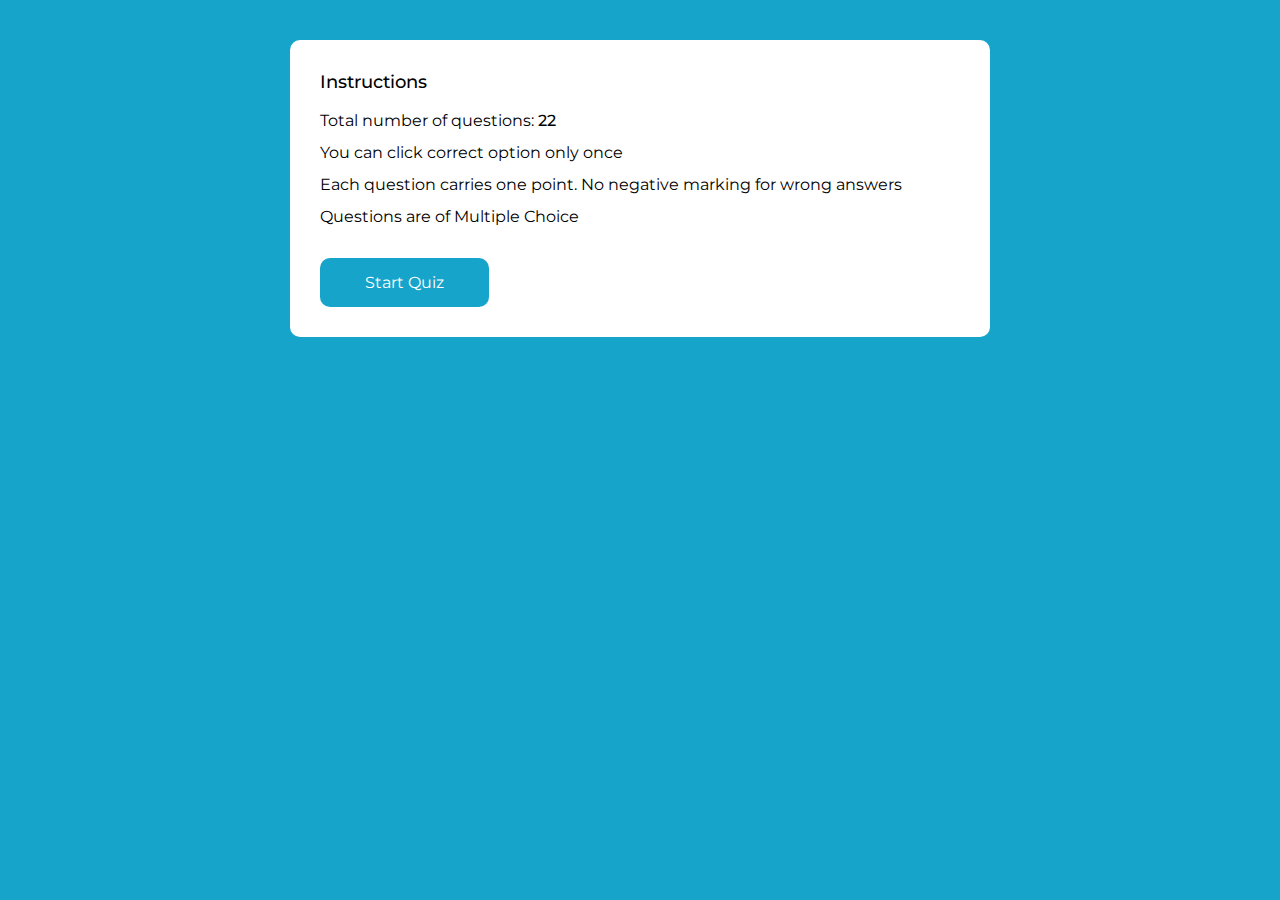
<file: KTF/index.html>
<!DOCTYPE html>
<html lang="en">

<head>
	<title>Quizziee</title>
	<link rel="icon" href="img/logo.png" type="image/x-icon">
	<meta name="viewport" content="width=device-width, initial-scale=1">
	<link rel="stylesheet" href="css/style.css">
</head>

<body>
    
	<div class="home-box custom-box">
		<h3>Instructions</h3>
		<p>Total number of questions: <span class="total-question"></span></p>
		<p>You can click correct option only once </p>
		<p>Each question carries one point. No negative marking for wrong answers</p>
		<p>Questions are of Multiple Choice  </p>
		<button type="button" class="btn" onclick="startQuiz()">Start Quiz</button>
		<!-- <label for="topic">Choose Topic:</label> -->

		<!-- <select name="topic" id="topic">
			 <option value="sports">Sports</option>
			<option value="logic">Logic</option>
			<option value="gk">GK</option>
			<option value="computer">Computer</option> -->
            <!-- <option value="math">Math</option> -->
		<!-- </select> -->  
	</div>

 <!-- dk ========================= -->
    <!-- <div class="quiz-box custom-box hide">
        <div class="question-number"></div>
        <div class="question-text"></div>
        <div class="option-container"></div>
        <div class="progress-bar-container">
            <div class="progress-bar" id="progress-bar"></div>
        </div>
        <div class="question-controls">
            <button type="button" class="btn skip-btn" onclick="skipQuestion()">Skip</button>
            <button type="button" class="btn save-next-btn" onclick="saveAndNext()">Save and Next</button>
        </div>
        <div class="answers-indicator"></div>
    </div>
    
    <div class="skipped-questions-box custom-box hide">
        <h3>Skipped Questions</h3>
        <ul id="skipped-questions-list"></ul>
        <button type="button" class="btn go-back-btn" onclick="resumeQuiz()">Back to Quiz</button>
    </div> -->
    <div class="quiz-box custom-box hide">
        <div class="question-number"></div>
        <div class="question-text"></div>
        <div class="option-container"></div>
        <div class="progress-bar-container">
            <div class="progress-bar" id="progress-bar"></div>
        </div>
        <div class="question-controls">
            <button type="button" class="btn skip-btn" onclick="skipQuestion()">Skip</button>
            <button type="button" class="btn save-next-btn" onclick="next()">Save & Next</button>
        </div>
        <div class="answers-indicator"></div>
    </div>
    
    <!-- dk============================== -->
    <div class="quiz-box custom-box hide">
        <div class="question-number">

        </div>
        <div class="question-text">

        </div>
        <div class="option-container">

        </div>
        <div class="next-question-btn">
            <button type="button" class="btn next-btn" onclick="next()">Save & Next</button>
            <button type="button" class="btn exit-btn" onclick="quizOver()">Skip</button>
        </div>
        <div class="answers-indicator">

        </div>
    </div>

    <div class="result-box custom-box hide">
        <h1>Result</h1>
        <table>
            <tr>
                <td>Total Question</td>
                <td><span class="total-question"></span></td>
            </tr>
            <tr>
                <td>Attempt</td>
                <td><span class="total-attempt"></span></td>
            </tr>
            <tr>
                <td>Correct</td>
                <td><span class="total-correct"></span></td>
            </tr>
            <tr>
                <td>Wrong</td>
                <td><span class="total-wrong"></span></td>
            </tr>
            <tr>
                <td>Percentage</td>
                <td><span class="percentage"></span></td>
            </tr>
            <tr>
                <td>Your Total Score</td>
                <td><span class="total-score"></span></td>
            </tr>
        </table>
        <!-- <button type="button" class="btn try-again-btn" onclick="tryAgain()">Try Again</button> -->
        <button type="button" class="btn go-home-btn" onclick="goToHome()">Go To Home</button>
    </div>

    <script src="js/question.js"></script>
    <script src="js/app.js"></script>
</body>
</html>
</file>
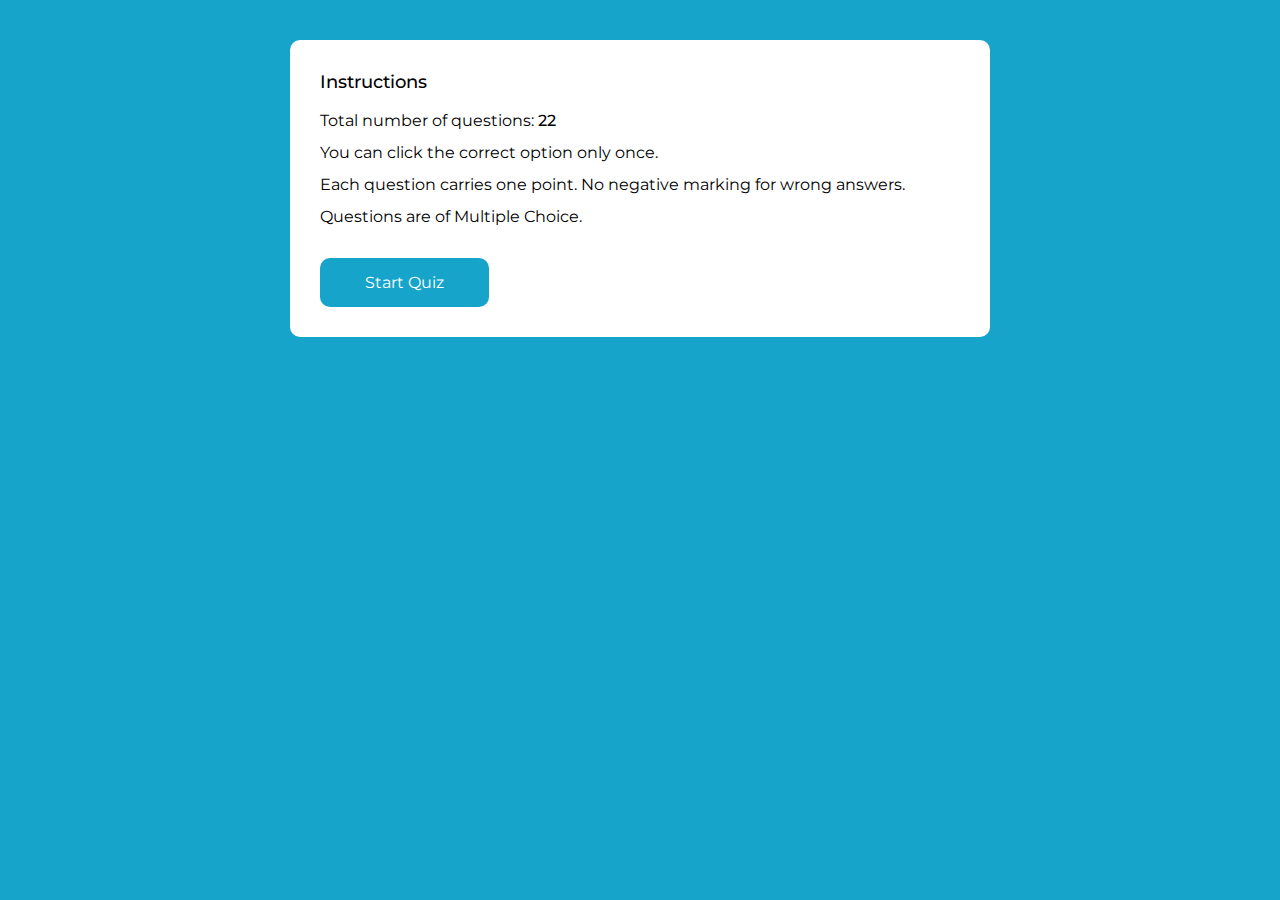
<file: KTF/KTF/index.html>
<!DOCTYPE html>
<html lang="en">

<head>
    <title>Quizziee</title>
    <link rel="icon" href="img/logo.png" type="image/x-icon">
    <meta name="viewport" content="width=device-width, initial-scale=1">
    <link rel="stylesheet" href="css/style.css">
</head>

<body>
    <!-- Home Box -->
    <div class="home-box custom-box">
        <h3>Instructions</h3>
        <p>Total number of questions: <span class="total-question"></span></p>
        <p>You can click the correct option only once.</p>
        <p>Each question carries one point. No negative marking for wrong answers.</p>
        <p>Questions are of Multiple Choice.</p>
        <button type="button" class="btn" onclick="startQuiz()">Start Quiz</button>
    </div>

    <!-- Quiz Box -->
    <div class="quiz-box custom-box hide">
        <div class="question-number"></div>
        <div class="question-text"></div>
        <div class="option-container"></div>
        <div class="progress-bar-container">
            <div class="progress-bar" id="progress-bar"></div>
        </div>
        <div class="question-controls">
            <button type="button" class="btn skip-btn" onclick="skipQuestion()">Skip</button>
            <button type="button" class="btn save-next-btn" onclick="next()">Save & Next</button>
        </div>
        <div class="answers-indicator"></div>
    </div>

    <!-- Result Box -->
    <div class="result-box custom-box hide">
        <h1>Result</h1>
        <table>
            <tr>
                <td>Total Questions</td>
                <td><span class="total-question"></span></td>
            </tr>
            <tr>
                <td>Attempted</td>
                <td><span class="total-attempt"></span></td>
            </tr>
            <tr>
                <td>Correct</td>
                <td><span class="total-correct"></span></td>
            </tr>
            <tr>
                <td>Wrong</td>
                <td><span class="total-wrong"></span></td>
            </tr>
            <tr>
                <td>Percentage</td>
                <td><span class="percentage"></span></td>
            </tr>
            <tr>
                <td>Your Total Score</td>
                <td><span class="total-score"></span></td>
            </tr>
        </table>
        <button type="button" class="btn go-home-btn" onclick="goToHome()">Go To Home</button>
    </div>

    <!-- Link Scripts -->
    <script src="js/question.js"></script>
    <script src="js/app.js"></script>
</body>

</html>
</file>
<file: KTF/css/style.css>
@import url('https://fonts.googleapis.com/css2?family=Montserrat:wght@400;500;600;700&display=swap');

body {
    margin: 0;
    font-size: 16px;
    background-color: #17A4CB;
    font-family: 'Montserrat', sans-serif;
    font-weight: 400;
}

* {

    box-sizing: border-box;
    margin: 0;
    padding: 0;
    outline: none;
}
/* dk============================ */
.progress-bar-container {
    width: 100%;
    height: 10px;
    background-color: #f3f3f3;
    border-radius: 5px;
    margin: 10px 0;
}

.progress-bar {
    width: 0%;
    height: 100%;
    background-color: #4caf50;
    border-radius: 5px;
    transition: width 0.5s;
}

.skipped-questions-box ul {
    list-style-type: none;
    padding: 0;
}

.skipped-questions-box li {
    margin: 5px 0;
    cursor: pointer;
    color: #007bff;
    text-decoration: underline;
}

/* dk============================= */

.custom-box {
    max-width: 700px;
    background-color: white;
    margin: 40px auto;
    padding: 30px;
    border-radius: 10px;
    animation: fadeInRight 1s ease;
}

@keyframes fadeInRight {
    0% {
        transform: translateX(40px);
        opacity: 0;
    }
    100% {
        transform: translateX(0px);
        opacity: 1;
    }
}

.custom-box::before,
.custom-box::after {
    content: '';
    display: table;
    clear: both;
}

.custom-box.hide {
    display: none;
}

.home-box h3 {
    font-size: 18px;
    color: black;
    font-weight: 500;
    margin-bottom: 15px;
    line-height: 25px;
}

.home-box p {
    font-size: 16px;
    color: black;
    font-weight: 400;
    margin-bottom: 10px;
    line-height: 22px;
}


.home-box p span {
    font-weight: 500;
}

.home-box .btn {
    margin-top: 20px;
}

.option:hover {
    box-shadow: 0 0 0 1.5px rgb(0 0 0 / 40%);
    transform: box-shadow, scale(1.1) 200ms ease-in;
}

.btn {
    background-color: #17A4CB;
    padding: 15px 45px;
    border-radius: 10px;
    color: white;
    border: none;
    font-family: 'Montserrat', sans-serif;
    font-size: 16px;
    display: inline-block;
}

.exit-btn {
 background-color: red;
 float: right;
}
.exit-btn:hover {
    box-shadow: 0 0 0 1.5px rgb(0 0 0 / 40%);
    transform: box-shadow 200ms ease-out;
}
.next-btn:hover,
.go-home-btn:hover,
.try-again-btn:hover,
.start-quiz-btn:hover {
    box-shadow: 0 0 0 1.5px rgb(0 0 0 / 40%);
    transform: box-shadow 200ms ease-out;
}

.quiz-box .question-number,
.quiz-box .question-text,
.quiz-box .option-container,
.quiz-box .answers-indicator {
    width: 100%;
    float: left;
}

.quiz-box .next-question-btn,
.quiz-box .question-number {
    font-size: 18px;
    font-weight: 600;
    color: #17A4CB;
    padding-bottom: 10px;
    line-height: 25px;
    border-bottom: 1px solid #cccccc;
}

.quiz-box .question-text {
    font-size: 18px;
    font-weight: 400;
    color: black;
    line-height: 28px;
    padding: 20px 0;
    margin: 0;
}


.quiz-box .question-text img {
    max-width: 100%;
    display: block;
    margin-top: 15px;
}

.quiz-box .option-container .option {
    font-size: 16px;
    color: black;
    line-height: 22px;
    padding: 13px 15px;
    background-color: #cccccc;
    margin-bottom: 10px;
    border-radius: 5px;
    cursor: pointer;
    text-transform: capitalize;
    opacity: 0;
    animation: fadeIn 0.3s ease forwards;
    position: relative;
    overflow: hidden;
}

@keyframes fadeIn {
    0% {
        opacity: 0;
    }
    100% {
        opacity: 1;
    }
}

.quiz-box .option-container .option.correct::before {
    content: '';
    position: absolute;
    left: 0;
    top: 0;
    height: 100%;
    width: 100%;
    background-color: green;
    z-index: -1;
    animation: slideInLeft .5s ease forwards;
}

.quiz-box .option-container .option.wrong::before {
    content: '';
    position: absolute;
    left: 0;
    top: 0;
    height: 100%;
    width: 100%;
    background-color: red;
    z-index: -1;
    animation: slideInLeft .5s ease forwards;
}


@keyframes slideInLeft {
    0% {
        transform: translateX(-100%);
    }
    100% {
        transform: translateX(0%);
    }
}

.quiz-box .option-container .option.correct {
    color: white;
}

.quiz-box .option-container .option.wrong {
    color: white;
}

.quiz-box .option-container .option.already-answered {
    pointer-events: none;
}

.quiz-box .btn {
    margin: 20px 0;
}

.quiz-box .answers-indicator {
    border-top: 1px solid #cccccc;
}

.quiz-box .answers-indicator div {
    height: 40px;
    width: 40px;
    display: inline-block;
    background-color: #cccccc;
    border-radius: 50%;
    margin: 15px 5px;
}

.quiz-box .answers-indicator div.correct {
    background-color: green;
    background-image: url("../img/correct.png");
    background-size: 50%;
    background-repeat: no-repeat;
    background-position: center;
}

.quiz-box .answers-indicator div.wrong {
    background-color: red;
    background-image: url("../img/wrong.png");
    background-size: 50%;
    background-repeat: no-repeat;
    background-position: center;
}

.result-box {
    text-align: center;
}

.result-box.hide {
    display: none;
}

.result-box h1 {
    font-size: 36px;
    line-height: 42px;
    color: #17A4CB;
}

.result-box table {
    width: 100%;
    border-collapse: collapse;
    margin: 30px 0;
}

.result-box table td {
    border: 1px solid #cccccc;
    padding: 8px 15px;
    font-weight: 500;
    color: black;
    text-align: left;
    font-size: 18px;
}

.result-box .btn {
    margin-right: 20px;
}

@media(max-width: 767px) {
    .home-box .btn {
        margin-top: 20px;
        width: 100%;
    }
    .result-box .btn {
        width: 100%;
        margin-bottom: 15px;
    }
    .result-box table {
        margin-left: 5px;
        margin-right: 5px;
    }
    body {
        padding: 5px;
    }
}
</file>
<file: KTF/KTF/css/style.css>
@import url('https://fonts.googleapis.com/css2?family=Montserrat:wght@400;500;600;700&display=swap');

body {
    margin: 0;
    font-size: 16px;
    background-color: #17A4CB;
    font-family: 'Montserrat', sans-serif;
    font-weight: 400;
}

* {

    box-sizing: border-box;
    margin: 0;
    padding: 0;
    outline: none;
}
/* dk============================ */
.progress-bar-container {
    width: 100%;
    height: 10px;
    background-color: #f3f3f3;
    border-radius: 5px;
    margin: 10px 0;
}

.progress-bar {
    width: 0%;
    height: 100%;
    background-color: #4caf50;
    border-radius: 5px;
    transition: width 0.5s;
}

.skipped-questions-box ul {
    list-style-type: none;
    padding: 0;
}

.skipped-questions-box li {
    margin: 5px 0;
    cursor: pointer;
    color: #007bff;
    text-decoration: underline;
}

/* dk============================= */

.custom-box {
    max-width: 700px;
    background-color: white;
    margin: 40px auto;
    padding: 30px;
    border-radius: 10px;
    animation: fadeInRight 1s ease;
}

@keyframes fadeInRight {
    0% {
        transform: translateX(40px);
        opacity: 0;
    }
    100% {
        transform: translateX(0px);
        opacity: 1;
    }
}

.custom-box::before,
.custom-box::after {
    content: '';
    display: table;
    clear: both;
}

.custom-box.hide {
    display: none;
}

.home-box h3 {
    font-size: 18px;
    color: black;
    font-weight: 500;
    margin-bottom: 15px;
    line-height: 25px;
}

.home-box p {
    font-size: 16px;
    color: black;
    font-weight: 400;
    margin-bottom: 10px;
    line-height: 22px;
}


.home-box p span {
    font-weight: 500;
}

.home-box .btn {
    margin-top: 20px;
}

.option:hover {
    box-shadow: 0 0 0 1.5px rgb(0 0 0 / 40%);
    transform: box-shadow, scale(1.1) 200ms ease-in;
}

.btn {
    background-color: #17A4CB;
    padding: 15px 45px;
    border-radius: 10px;
    color: white;
    border: none;
    font-family: 'Montserrat', sans-serif;
    font-size: 16px;
    display: inline-block;
}

.exit-btn {
 background-color: red;
 float: right;
}
.exit-btn:hover {
    box-shadow: 0 0 0 1.5px rgb(0 0 0 / 40%);
    transform: box-shadow 200ms ease-out;
}
.next-btn:hover,
.go-home-btn:hover,
.try-again-btn:hover,
.start-quiz-btn:hover {
    box-shadow: 0 0 0 1.5px rgb(0 0 0 / 40%);
    transform: box-shadow 200ms ease-out;
}

.quiz-box .question-number,
.quiz-box .question-text,
.quiz-box .option-container,
.quiz-box .answers-indicator {
    width: 100%;
    float: left;
}

.quiz-box .next-question-btn,
.quiz-box .question-number {
    font-size: 18px;
    font-weight: 600;
    color: #17A4CB;
    padding-bottom: 10px;
    line-height: 25px;
    border-bottom: 1px solid #cccccc;
}

.quiz-box .question-text {
    font-size: 18px;
    font-weight: 400;
    color: black;
    line-height: 28px;
    padding: 20px 0;
    margin: 0;
}


.quiz-box .question-text img {
    max-width: 100%;
    display: block;
    margin-top: 15px;
}

.quiz-box .option-container .option {
    font-size: 16px;
    color: black;
    line-height: 22px;
    padding: 13px 15px;
    background-color: #cccccc;
    margin-bottom: 10px;
    border-radius: 5px;
    cursor: pointer;
    text-transform: capitalize;
    opacity: 0;
    animation: fadeIn 0.3s ease forwards;
    position: relative;
    overflow: hidden;
}

@keyframes fadeIn {
    0% {
        opacity: 0;
    }
    100% {
        opacity: 1;
    }
}

.quiz-box .option-container .option.correct::before {
    content: '';
    position: absolute;
    left: 0;
    top: 0;
    height: 100%;
    width: 100%;
    background-color: green;
    z-index: -1;
    animation: slideInLeft .5s ease forwards;
}

.quiz-box .option-container .option.wrong::before {
    content: '';
    position: absolute;
    left: 0;
    top: 0;
    height: 100%;
    width: 100%;
    background-color: red;
    z-index: -1;
    animation: slideInLeft .5s ease forwards;
}


@keyframes slideInLeft {
    0% {
        transform: translateX(-100%);
    }
    100% {
        transform: translateX(0%);
    }
}

.quiz-box .option-container .option.correct {
    color: white;
}

.quiz-box .option-container .option.wrong {
    color: white;
}

.quiz-box .option-container .option.already-answered {
    pointer-events: none;
}

.quiz-box .btn {
    margin: 20px 0;
}

.quiz-box .answers-indicator {
    border-top: 1px solid #cccccc;
}

.quiz-box .answers-indicator div {
    height: 40px;
    width: 40px;
    display: inline-block;
    background-color: #cccccc;
    border-radius: 50%;
    margin: 15px 5px;
}

.quiz-box .answers-indicator div.correct {
    background-color: green;
    background-image: url("../img/correct.png");
    background-size: 50%;
    background-repeat: no-repeat;
    background-position: center;
}

.quiz-box .answers-indicator div.wrong {
    background-color: red;
    background-image: url("../img/wrong.png");
    background-size: 50%;
    background-repeat: no-repeat;
    background-position: center;
}

.result-box {
    text-align: center;
}

.result-box.hide {
    display: none;
}

.result-box h1 {
    font-size: 36px;
    line-height: 42px;
    color: #17A4CB;
}

.result-box table {
    width: 100%;
    border-collapse: collapse;
    margin: 30px 0;
}

.result-box table td {
    border: 1px solid #cccccc;
    padding: 8px 15px;
    font-weight: 500;
    color: black;
    text-align: left;
    font-size: 18px;
}

.result-box .btn {
    margin-right: 20px;
}

@media(max-width: 767px) {
    .home-box .btn {
        margin-top: 20px;
        width: 100%;
    }
    .result-box .btn {
        width: 100%;
        margin-bottom: 15px;
    }
    .result-box table {
        margin-left: 5px;
        margin-right: 5px;
    }
    body {
        padding: 5px;
    }
}
</file>
